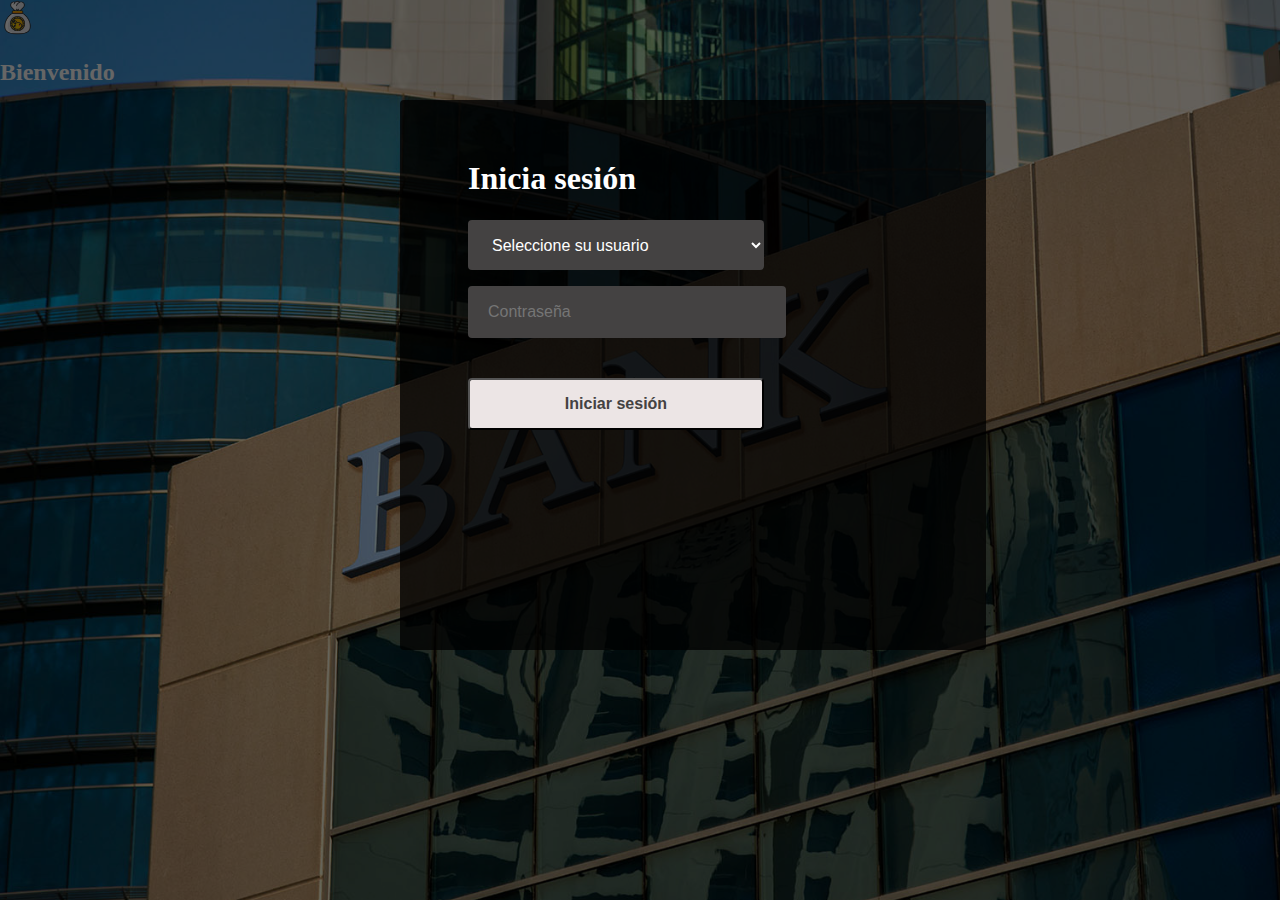
<file: index.html>
<!DOCTYPE html>
<html lang="en">
<head>
    <meta charset="UTF-8">
    <meta http-equiv="X-UA-Compatible" content="IE=edge">
    <meta name="viewport" content="width=device-width, initial-scale=1.0">
    <link href="https://cdn.jsdelivr.net/npm/bootstrap@5.2.0/dist/css/bootstrap.min.css" rel="stylesheet" integrity="sha384-gH2yIJqKdNHPEq0n4Mqa/HGKIhSkIHeL5AyhkYV8i59U5AR6csBvApHHNl/vI1Bx" crossorigin="anonymous">
    <link rel="stylesheet" href="src/css/style.css">
    <link rel="stylesheet" href="src/css/estiloslogin.css">
    <title>Cajero Automático</title>
    <link rel="shortcut icon" href="src/img/monedaicon.ico">
</head>
<body class="fondo">
    <header class="encabezado">
        <nav class="navbar navbar-expand-lg bg-dark">
            <div class="container-fluid">
                <img src="src/img/monedaicon.ico" alt="Logo" class="encabezadologo" id="logo">
                <h2 id="bienvenido">Bienvenido</h2>
            </div>
        </nav>
    </header>

    <div class="contenido">
        <h1 class="isesion">Inicia sesión</h1>
        <form class="formulario">
            <select class="custom-select user" id="usuario">
                <option disabled selected>Seleccione su usuario</option>
                <option value="1">Mali</option>
                <option value="2">Gera</option>
                <option value="3">Maui</option>
            </select>

            <input type="password" class="contraseña" placeholder="Contraseña" id="password">
            <input type="button" value="Iniciar sesión" class="btn-iniciar" id="btnIniciar">
        </form>
        <div id="liveAlertPlaceholder"></div>
    </div>
    
<script src="https://cdn.jsdelivr.net/npm/bootstrap@5.2.0/dist/js/bootstrap.bundle.min.js" integrity="sha384-A3rJD856KowSb7dwlZdYEkO39Gagi7vIsF0jrRAoQmDKKtQBHUuLZ9AsSv4jD4Xa" crossorigin="anonymous"></script>
<script src="src/js/login.js"></script>    
</body>
</html>
</file>
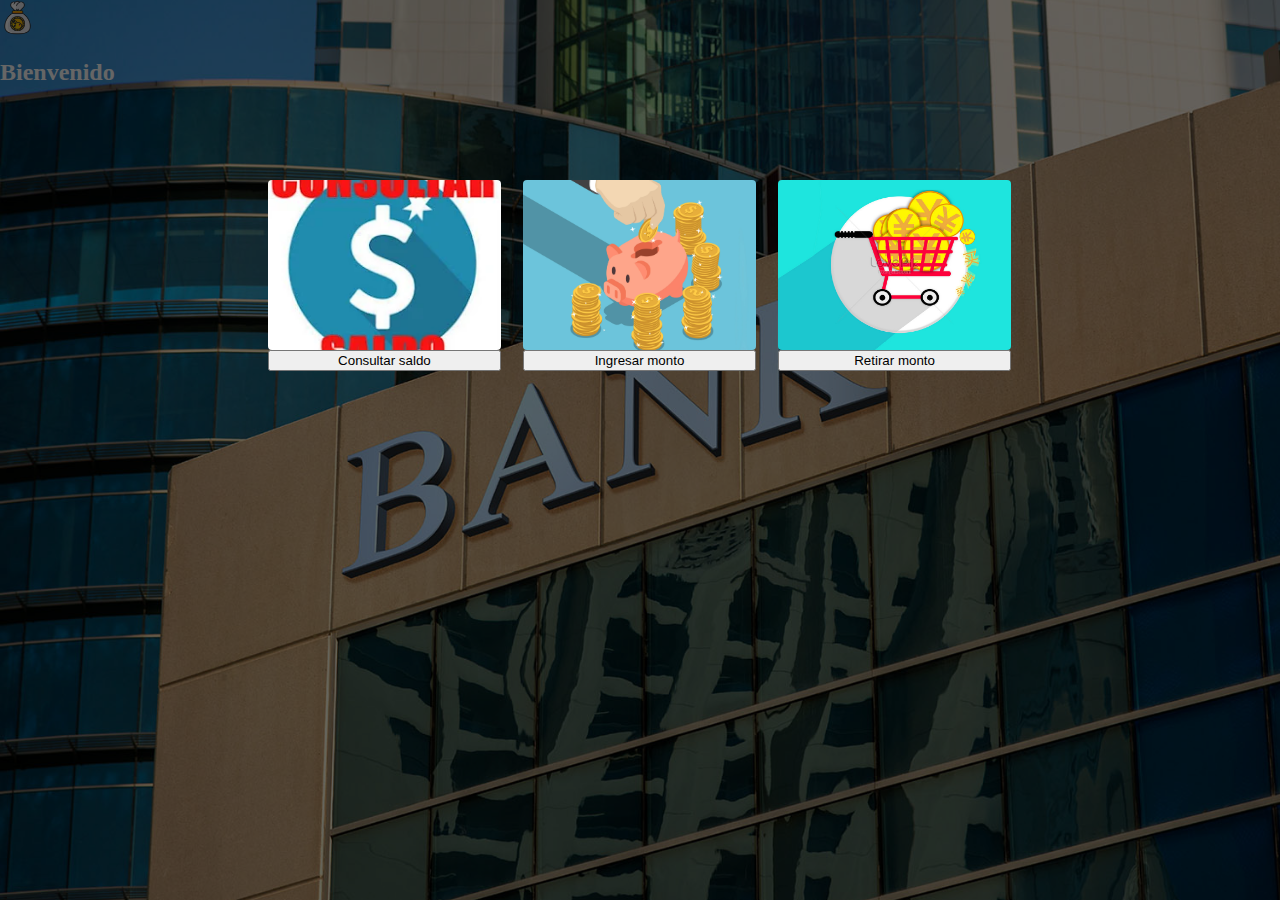
<file: cajero.html>
<!DOCTYPE html>
<html lang="en">
<head>
    <meta charset="UTF-8">
    <meta http-equiv="X-UA-Compatible" content="IE=edge">
    <meta name="viewport" content="width=device-width, initial-scale=1.0">
    <link href="https://cdn.jsdelivr.net/npm/bootstrap@5.2.0/dist/css/bootstrap.min.css" rel="stylesheet" integrity="sha384-gH2yIJqKdNHPEq0n4Mqa/HGKIhSkIHeL5AyhkYV8i59U5AR6csBvApHHNl/vI1Bx" crossorigin="anonymous">
    <link rel="stylesheet" href="src/css/style.css">
    <link rel="stylesheet" href="src/css/estiloscajero.css">
    <title>Cajero Automático</title>
    <link rel="shortcut icon" href="src/img/monedaicon.ico">
</head>
<body class="fondo" id="pagina">
    <header class="encabezado">
        <nav class="navbar navbar-expand-lg bg-dark ">
            <div class="container-fluid">
                <img src="src/img/monedaicon.ico" alt="Logo" class="encabezadologo" id="logo">
                <h2 id="bienvenido">Bienvenido</h2>
            </div>
        </nav>
    </header>

    <div class="contenido-cajero">
        <div class="opciones">
            <div class="consultar"> </div>
            <div class="ingresar" ></div>
            <div class="retirar" > </div>
        </div>

        <div class="opcion">
            <div class="btnConsultar"><button type="button" class="btn btn-secondary widthbtn" id="consultarSaldo">Consultar saldo</button></div>
            <div class="btnIngresar"><button type="button" class="btn btn-secondary widthbtn" id="ingresarSaldo">Ingresar monto</button></div>
            <div class="btnRetirar"><button type="button" class="btn btn-secondary widthbtn" id="retirarSaldo">Retirar monto</button></div>
        </div>
        <div class="movimientoSaldo" id="movimientoSaldo">
            <form class="row g-3">
                <div class="col-auto">
                  <label for="lbnCantidad" class="visually-hidden">Cantidad</label>
                  <input type="text" readonly class="form-control-plaintext" id="lbnCantidad" value="Ingrese la cantidad:">
                </div>
                <div class="col-auto">
                  <label for="cantidad" class="visually-hidden"></label>
                  <input type="number" class="form-control" id="numcantidad" placeholder="Cantidad">
                </div>
                <div class="col-auto">
                  <button type="submit" class="btn btn-primary mb-3" id="btnConfirmar">Confirmar</button>
                </div>
              </form>
        </div>
        <div id="alertaInfo" class="marginAlert"></div>
    </div>
<script src="https://cdn.jsdelivr.net/npm/bootstrap@5.2.0/dist/js/bootstrap.bundle.min.js" integrity="sha384-A3rJD856KowSb7dwlZdYEkO39Gagi7vIsF0jrRAoQmDKKtQBHUuLZ9AsSv4jD4Xa" crossorigin="anonymous"></script>
<script src="src/js/main.js"></script>    
</body>
</html>
</file>
<file: src/css/style.css>
body{
    margin:0;
}
.fondo{
    width: 100wv;
    height: 100vh;
    position: relative;
    background-image:  url("../img/banco.jpeg");
    background-position: center center;
	background-size: cover;
	background-repeat: no-repeat;
}
.fondo:before {
	content:'';
	position: absolute;
    top: 0;
	bottom: 0;
	left: 0;
	right: 0;
	background-color: rgba(0,0,0,0.6);
}

.imagenfondo{
    width: 100%;
    background-blend-mode: darken;
 
}
.encabezadologo{
    cursor: pointer;
    width: 35px;
    height: 35px;
   
}

#bienvenido{
    color:white;
}
</file>
<file: src/css/estiloslogin.css>
.contenido{
    display: flex;
    flex-direction: column; 
    width: 450px;
    height: 450px;
    background-color: rgba(0,0,0,.75);
    padding-top: 60px;
    padding-right: 68px;
    padding-bottom: 40px;
    padding-left: 68px;
    margin-bottom: 90px;
    border-radius: 4px;
    position: absolute;
    top: 100px;
    left: 400px;
}
.isesion{
    position: absolute;
    margin: 0;
    color: white;
    font-size: 32px;
    display: block;
}

.user{
    display: block;
    margin-top: 60px;
    margin-bottom: 16px;
    border-radius: 4px;
    background-color:  rgb(68, 66, 66);
    border: 0;
    height: 50px;
    width: 296px;
    padding-left: 20px;
    font-size:16px ;   
    color:white;
}
.combo{
    width: 296px;
}

.contraseña{
    display: block;
    border-radius: 4px;
    border: 0;
    background-color:  rgb(68, 66, 66);
    height: 50px;
    width: 296px;
    padding-left: 20px;
    font-size:16px ;
}
.btn-iniciar{
    display: block;
    width: 296px;
    height: 52px;
    border-radius: 4px;
    font-size: 16px;
    font-weight: 700;
    margin: 40px 0 12px;
    background: #ece5e5;
    color: rgb(68, 66, 66);
    cursor: pointer;
}
</file>
<file: src/css/estiloscajero.css>
/* Empiezan css cajero*/
.contenido-cajero{
    display: flex;
    flex-direction: column; 
    justify-content: flex-start;
    width: 743px;
    height: 314px;
    align-items: center;
    padding-top: 50px;
    padding-right: 68px;
    padding-bottom: 40px;
    padding-left: 68px;
    margin-bottom: 90px;
    border-radius: 4px;
    position: absolute;
    top: 100px;
    left: 200px;
}

.opciones{
    width: 100%;
    height: 170px;
    display: flex;
    flex-direction: row;
    flex-wrap: nowrap;
    gap: 3%;
    margin-top: 30px;
}

.consultar{
    width: 33%;
    height: 170px;
    background-image:  url("../img/consultar.webp");
    background-position: center center;
	background-size: cover;
	background-repeat: no-repeat;
    border-radius: 4px;
}

.ingresar{
    width: 33%;
    height: 170px;
    background-image:  url("../img/ingresar.webp");
    background-position: center center;
	background-size: cover;
	background-repeat: no-repeat;
    border-radius: 4px;
}

.retirar{
    width:33%;
    height: 170px;
    background-image:  url("../img/retirar.jpg");
    background-position: center center;
	background-size: cover;
	background-repeat: no-repeat;
    border-radius: 4px;
}

.opcion{
    width: 100%;
    display: flex;
    flex-direction: row;
    flex-wrap: nowrap;
    gap: 3%;

    margin-bottom: 30px;
   
}

.btnConsultar{
    width: 33%;
    height:1.2em;
    text-align: center;
}

.btnIngresar{
    width: 33%;
    height:1.2em;
    text-align: center;
}
.btnRetirar{
    width: 33%;
    height:1.2em;
    text-align: center;
}

.widthbtn{
    width: 100%;
}

.marginAlert{
    margin-top: 20px;
}

.movimientoSaldo{
    opacity: 0;
}
#lbnCantidad{
    color: white;
    font-size: 20px;
    text-align: end;
}
</file>
